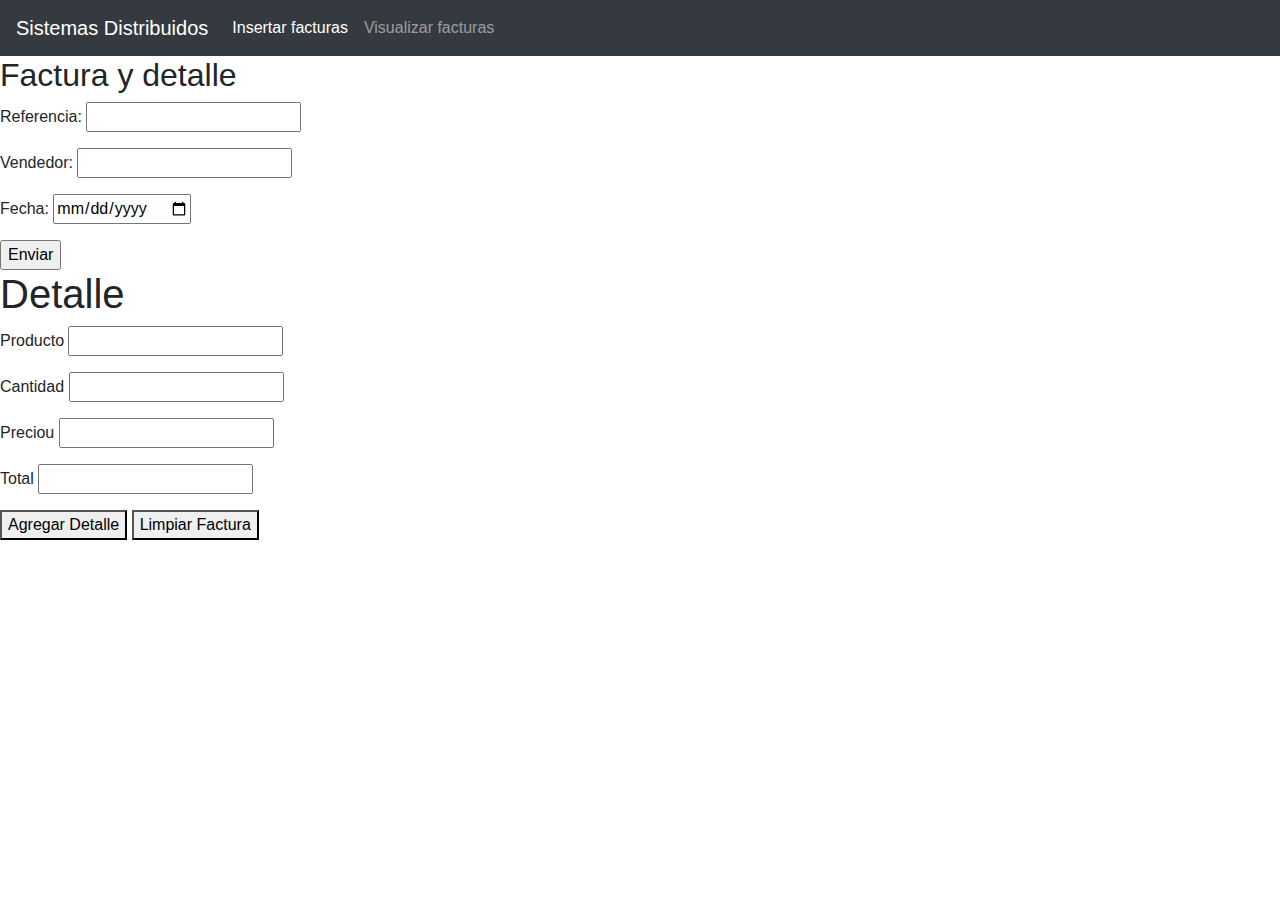
<file: index.html>
<!DOCTYPE html>
<html lang="en">

<head>
    <meta charset="UTF-8">
    <meta name="viewport" content="width=device-width, initial-scale=1.0">
    <meta http-equiv="X-UA-Compatible" content="ie=edge">
    <title>Document</title>
    <link rel="stylesheet" href="https://stackpath.bootstrapcdn.com/bootstrap/4.3.1/css/bootstrap.min.css" integrity="sha384-ggOyR0iXCbMQv3Xipma34MD+dH/1fQ784/j6cY/iJTQUOhcWr7x9JvoRxT2MZw1T" crossorigin="anonymous">
    <script src="https://code.jquery.com/jquery-3.3.1.slim.min.js" integrity="sha384-q8i/X+965DzO0rT7abK41JStQIAqVgRVzpbzo5smXKp4YfRvH+8abtTE1Pi6jizo" crossorigin="anonymous"></script>
<script src="https://cdnjs.cloudflare.com/ajax/libs/popper.js/1.14.7/umd/popper.min.js" integrity="sha384-UO2eT0CpHqdSJQ6hJty5KVphtPhzWj9WO1clHTMGa3JDZwrnQq4sF86dIHNDz0W1" crossorigin="anonymous"></script>
<script src="https://stackpath.bootstrapcdn.com/bootstrap/4.3.1/js/bootstrap.min.js" integrity="sha384-JjSmVgyd0p3pXB1rRibZUAYoIIy6OrQ6VrjIEaFf/nJGzIxFDsf4x0xIM+B07jRM" crossorigin="anonymous"></script>
    <script src="https://code.jquery.com/jquery-3.4.1.js"
        integrity="sha256-WpOohJOqMqqyKL9FccASB9O0KwACQJpFTUBLTYOVvVU=" crossorigin="anonymous"></script>
    <script src="scriptjquery.js"></script>
    <link rel="stylesheet" href="estilos.css">
</head>

<body>
        <nav class="navbar navbar-expand-lg navbar-dark bg-dark">
                <a class="navbar-brand" href="#">Sistemas Distribuidos</a>
                <button class="navbar-toggler" type="button" data-toggle="collapse" data-target="#navbarNav" aria-controls="navbarNav" aria-expanded="false" aria-label="Toggle navigation">
                  <span class="navbar-toggler-icon"></span>
                </button>
                <div class="collapse navbar-collapse" id="navbarNav">
                  <ul class="navbar-nav">
                    <li class="nav-item active" id="insertar">
                      <a class="nav-link" href="#">Insertar facturas <span class="sr-only">(current)</span></a>
                    </li>
                    <li class="nav-item">
                      <a class="nav-link" href="indexGet.html">Visualizar facturas</a>
                    </li>
                    <!-- <li class="nav-item">
                      <a class="nav-link" href="#">Insertar facturas</a>
                    </li>
                    <li class="nav-item">
                      <a class="nav-link disabled" href="#" tabindex="-1" aria-disabled="true">Disabled</a>
                    </li> -->
                  </ul>
                </div>
              </nav>



    <h2>Factura y detalle</h2>
    <p> Referencia: <input type="text" name="referencia" id="referencia"></p>
    <p>Vendedor: <input type="text" name="vendedor" id="vendedor"></p>
    <p>Fecha: <input type="date" name="fecha" id="fecha"></p>
    <input id="submit" type="button" value="Enviar">
 
    <div id="detalle">
    <h1>Detalle</h1>
    <!-- <p>Id Detalle <input type="text" name="id" id="id"></p> -->
    <p>Producto <input type="text" name="producto" id="producto"></p>
    <p>Cantidad <input type="text" name="cantidad" id="cantidad"></p>
    <p>Preciou <input type="text" name="precio" id="precio"></p>
    <p>Total <input type="text" name="total" id="total"></p>
    <button id="agregarDetalleButton">Agregar Detalle</button>
    <button id="limpiarFactura">Limpiar Factura</button>
  </div>




    <div id="display"></div>
    <!-- <h2>Consulta usuarios creados</h2>
    <form action="consultar.php" method="GET">
        <p>
            Usuario: <input type="text" name="usuario">
        </p>
        <p>
            <input type="submit" value="Enviar">
        </p>
    </form> -->
</body>

</html>
</file>
<file: estilos.css>
/* #detalle{
    
    visibility: hidden;    

} */
</file>
